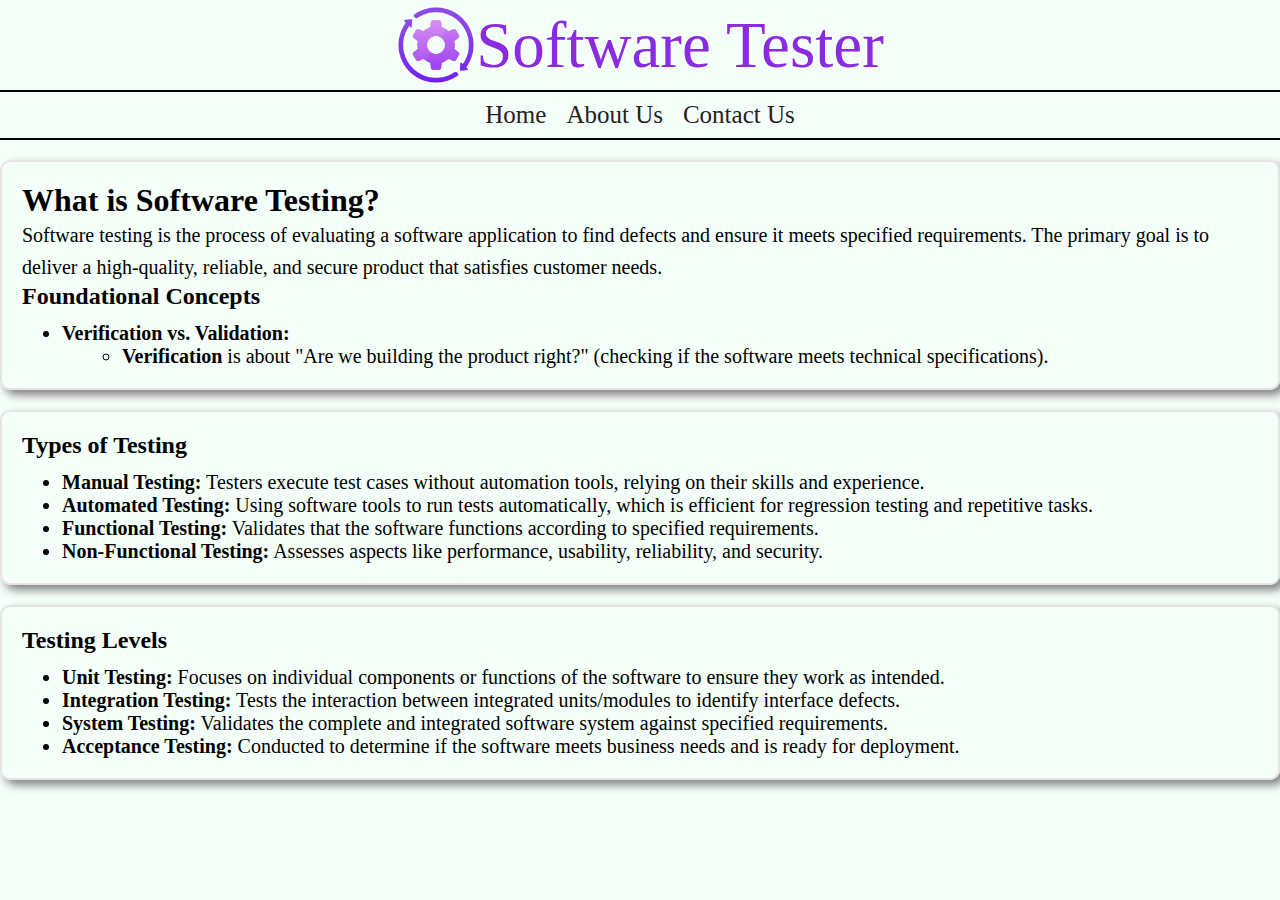
<file: index.html>
<!DOCTYPE html>
<html lang="en">
<head>
    <meta charset="UTF-8">
    <meta name="viewport" content="width=device-width, initial-scale=1.0">
    <title>Software Testing</title>
    <link 
    rel="icon" 
    href="./images/icons/automation.png"
     type="image/png"
     />
     <link
        rel="stylesheet"
        href="./css/softwaretest.css"
        />
</head>
<body>
<div class="title">
    <img src="./images/icons/softlogo.png" class="titleimg"/>
    <span class="titlespan">Software Tester</span>
</div>
<div class="nav">
  <p>
    <a href="#">Home</a>
  </p>
  <p>
    <a href="#">About Us</a>
  </p>
   <p>
    <a href="#">Contact Us</a>
  </p>
</div>
<div class="content">
    <h1>What is Software Testing?</h1>
    <p>
        Software testing is the process of evaluating a software application to find defects and ensure it meets specified requirements. The primary goal is to deliver a high-quality, reliable, and secure product that satisfies customer needs. 
    </p>
    <h2>Foundational Concepts</h2>
    <ul class="concepts">
        <li>
            <strong>
                   Verification vs. Validation:
            </strong>
            <ul class="nestedconcepts">
                <li>
                   <strong>Verification</strong> is about "Are we building the product right?" (checking if the software meets technical specifications).
                </li>
            </ul>
        </li>
    </ul>
</div>
<div  class="content">
    <h2>Types of Testing</h2>
    <ul class="concepts">
        <li>
            <strong>Manual Testing:</strong> Testers execute test cases without automation tools, relying on their skills and experience.
        </li>
        <li>
            <strong>Automated Testing:</strong> Using software tools to run tests automatically, which is efficient for regression testing and repetitive tasks.
        </li>
        <li>
            <strong>Functional Testing:</strong> Validates that the software functions according to specified requirements.
        </li>
        <li>
            <strong>Non-Functional Testing:</strong> Assesses aspects like performance, usability, reliability, and security.
        </li>
    </ul>
</div>
<div class="content">
    <h2>Testing Levels</h2>
    <ul class="concepts">
        <li>
            <strong>Unit Testing:</strong> Focuses on individual components or functions of the software to ensure they work as intended.
        </li>
        <li>
            <strong>Integration Testing:</strong> Tests the interaction between integrated units/modules to identify interface defects.
        </li>
        <li>
            <strong>System Testing:</strong> Validates the complete and integrated software system against specified requirements.
        </li>
        <li>
            <strong>Acceptance Testing:</strong> Conducted to determine if the software meets business needs and is ready for deployment.
        </li>
    </ul>
</div>
</body>
</html>
</file>
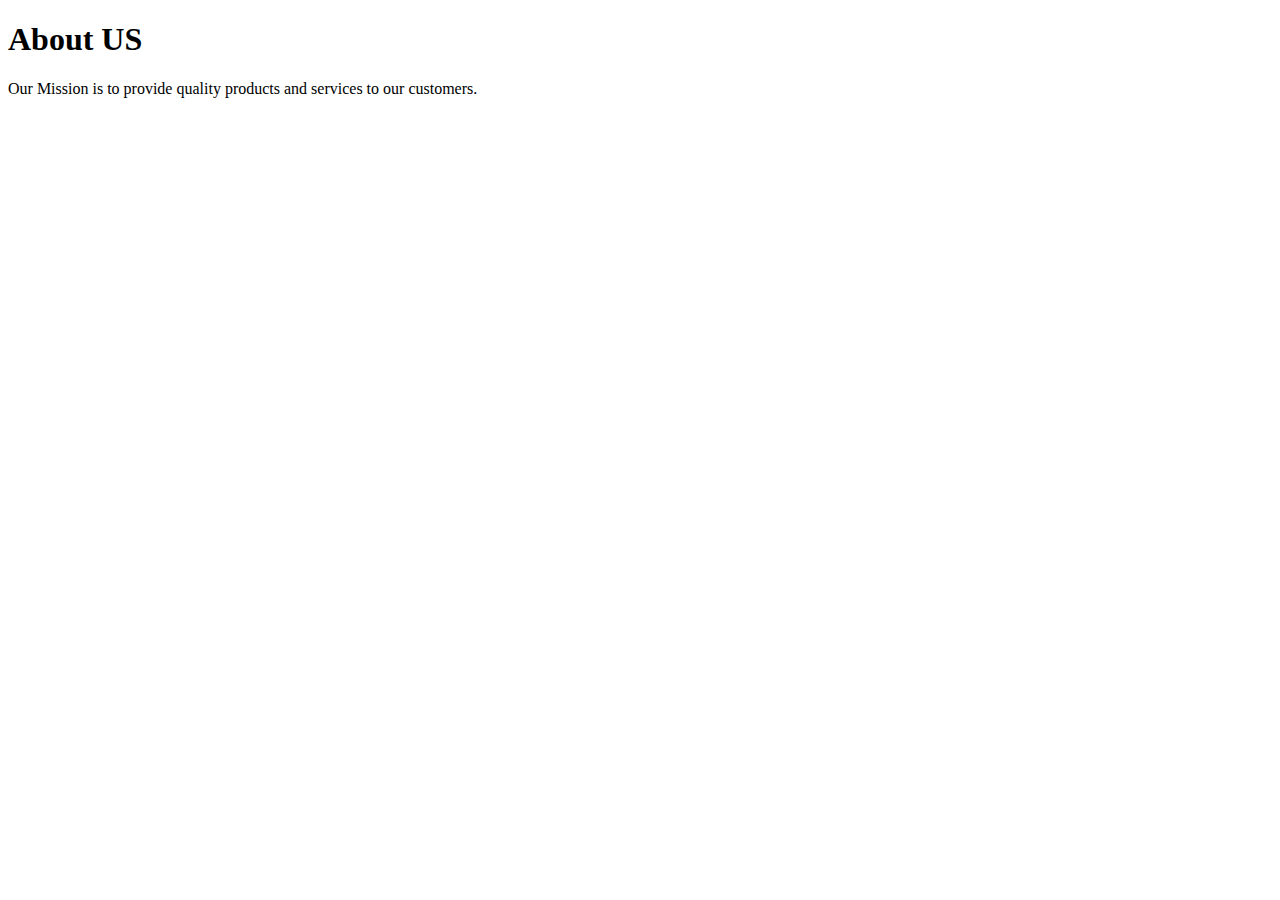
<file: aboutus.html>
<!DOCTYPE html>
<html lang="en">
<head>
    <meta charset="UTF-8">
    <meta name="viewport" content="width=device-width, initial-scale=1.0">
    <title>About</title>
</head>
<body>
    <h1>About US</h1>
    <p>
        Our Mission is to provide quality products and services to our customers.
    </p>
</body>
</html>
</file>
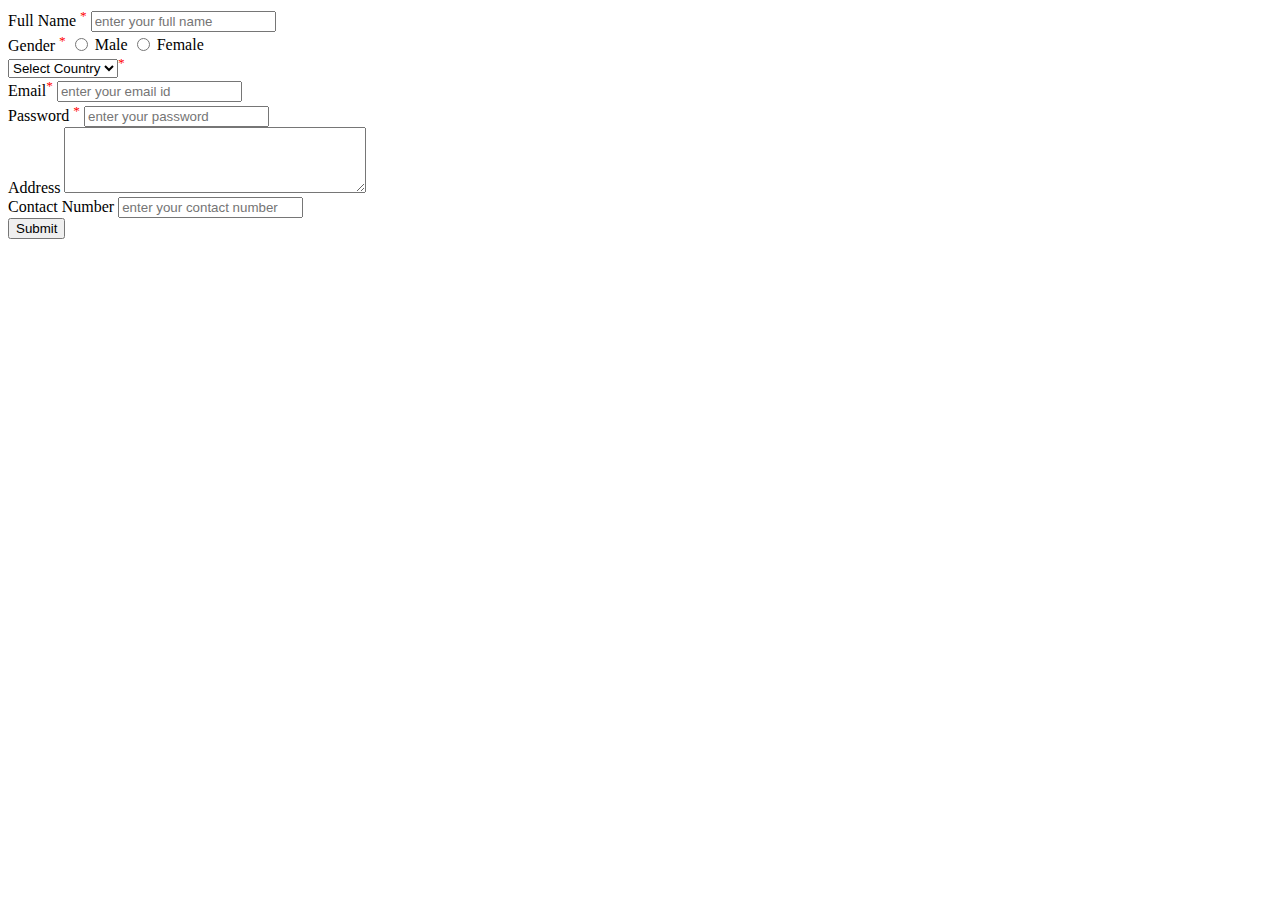
<file: registerform.html>
<!DOCTYPE html>
<html lang="en">
<head>
    <meta charset="UTF-8">
    <meta name="viewport" content="width=device-width, initial-scale=1.0">
    <title>Register Form</title>
</head>
<body>
    <form method="post">
        <div>
            <label>Full Name <sup style="color:red;">*</sup></label> 
            <input
                type="text"
                name="fname"
                id="fname"
                aria-label="fname"
                placeholder="enter your full name"
                required
                />
        </div>
        <div>
            <label>Gender <sup style="color:red;">*</sup></label>
            <input
                type="radio"
                name="gender"
                id="male"
                value="Male"
                />
                <label for="male">Male</label>

                <input 
                   type="radio"
                   name="gender"
                   id="female"
                   value="Female"
                   />
                   <label for="female">Female</label>
                                
        </div>
        <div>
              <select name="country">
                
                  <option value="usa">USA</option>
                  <option value="ind">India</option>
                  <option value="can">Canada</option>
                  <option value="" selected>Select Country</option>
              </select><sup style="color:red;">*</sup>
        </div>
        <div>
            <label>Email<sup style="color:red;">*</sup></label>
            <input 
                type="email"
                name="eml"
                id="eml"
                aria-label="eml"
                placeholder="enter your email id"
                required
                />
        </div>
        <div>
            <label>Password <sup style="color:red;">*</sup></label>
            <input
                type="password"
                name="pwd"
                id="pwd"
                aria-label="pwd"
                placeholder="enter your password"
                required
                />
        </div>
        <div>
            <label for="">Address</label>
            <textarea
             name="address"
             rows="4"
             cols="35">
            </textarea>
        </div>
        <div>
            <label for="">Contact Number</label>
            <input
                type="tel"
                name="contact"
                id="contact"
                aria-label="contact"
                placeholder="enter your contact number"
                />
        </div>
        <div>
            <button type="submit">
                Submit
            </button>
        </div>
    </form>
</body>
</html>
</file>
<file: css/softwaretest.css>
*{
    margin:0;
    box-sizing:border-box;
}

body{
    background-color:#F5FFFA;
}
.title{
    width:100%;
    height:90px;
    display:flex;
    justify-content:center;
    align-items: center;
 

}
.titleimg{
    height:80px;

}
.titlespan{
    font-size:65px;
    color:blueviolet;

}
.nav{
    width:100%;
    height:50px;
    /* background-color:#926bf5; */
    display:flex;
    justify-content: center;
    align-items: center;
    gap:20px;
    border-top:2px solid black;
    border-bottom:2px solid

}
.nav p a{
    text-decoration:none;
    color:rgb(38, 32, 32);
    font-size:25px;
    transition: font-size 2s ease-in-out;
}
.nav p a:hover{
    color:rgb(226, 76, 43);
    font-size:28px;
}
.content{
    width:100%;
    padding:20px;
    margin-top:20px;
    border:2px solid rgb(231, 227, 227);
    border-radius: 10px;
    box-shadow: 5px 5px 10px grey;
}
.content p{
    font-size:20px;
    line-height: 1.6;

}
.concepts{
    margin-top: 12px;
}
.concepts li{
    font-size: 20px;
}
.nestedconcepts{
    font-size: 18px;
    margin-left: 20px;
}
</file>
